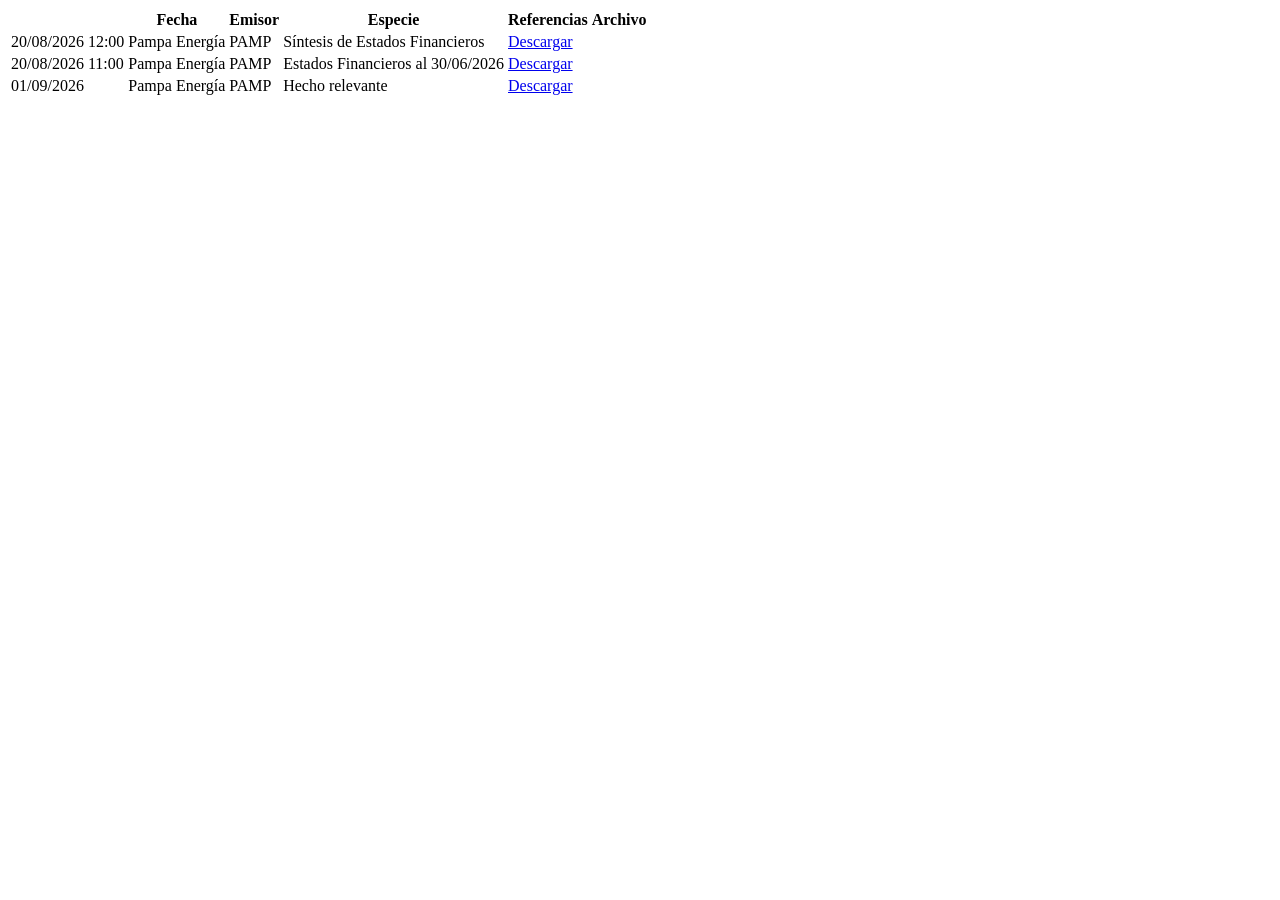
<file: tests/fixtures/bolsar.html>
<html><table><thead><tr><th style="display:none">1</th><th></th><th>Fecha</th><th>Emisor</th><th>Especie</th><th>Referencias</th><th>Archivo</th></tr></thead><tbody>
<tr><td style="display:none">2026-08-20</td><td style="display:none">2026-08-20</td><td><span style="font-size:0px">2026-08-20 12:00</span>20/08/2026 12:00</td><td>Pampa Energía</td><td>PAMP</td><td>Síntesis de Estados Financieros</td><td><a href="//ws.bolsar.info/descarga/?id=101">Descargar</a></td></tr>
<tr><td style="display:none">2026-08-20</td><td style="display:none">2026-08-20</td><td>20/08/2026 11:00</td><td>Pampa Energía</td><td>PAMP</td><td>Estados Financieros al 30/06/2026</td><td><a href="https://ws.bolsar.info/descarga/?id=102">Descargar</a></td></tr>
<tr><td style="display:none">2026-09-01</td><td style="display:none">2026-09-01</td><td>01/09/2026</td><td>Pampa Energía</td><td>PAMP</td><td>Hecho relevante</td><td><a href="//ws.bolsar.info/descarga/?id=103">Descargar</a></td></tr>
</tbody></table></html>
</file>
